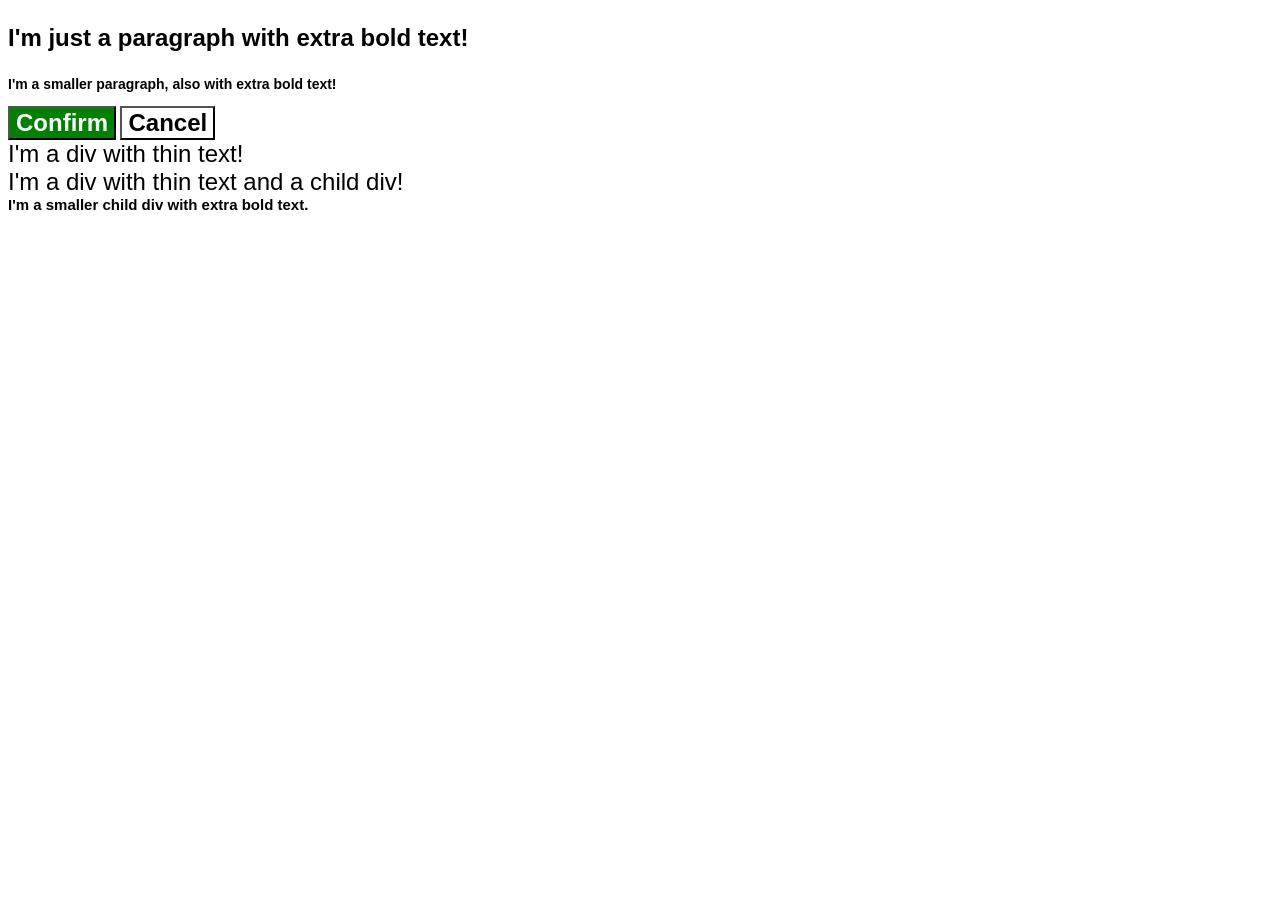
<file: foundations/cascade/01-cascade-fix/index.html>
<!DOCTYPE html>
<html lang="en">
  <head>
    <meta charset="UTF-8">
    <meta http-equiv="X-UA-Compatible" content="IE=edge">
    <meta name="viewport" content="width=device-width, initial-scale=1.0">
    <title>Fix the Cascade</title>
    <link rel="stylesheet" href="style.css">
  </head>
  <body>
    <p class="para">I'm just a paragraph with extra bold text!</p>
    <p class="para small-para">I'm a smaller paragraph, also with extra bold text!</p>

    
    <button id="confirm-button" class="button confirm">Confirm</button>
    <button id="cancel-button" class="button cancel">Cancel</button>

    <div class="text">I'm a div with thin text!</div>
    <div class="text">I'm a div with thin text and a child div!
      <div class="text child">I'm a smaller child div with extra bold text.</div>
    </div>
  </body>
</html>
</file>
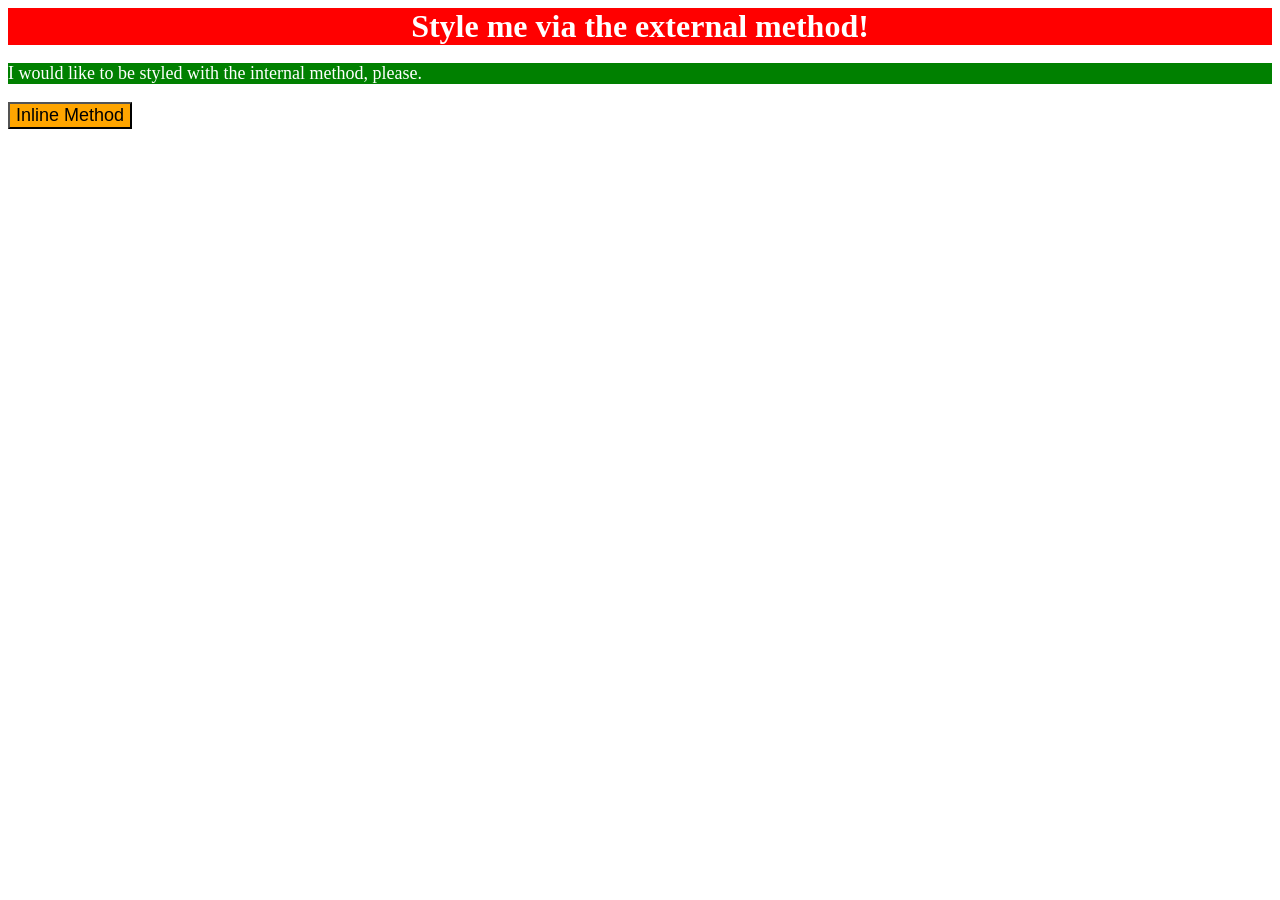
<file: foundations/intro-to-css/01-css-methods/index.html>
<!DOCTYPE html>
<html lang="en">
  <head>
    <meta charset="UTF-8">
    <meta http-equiv="X-UA-Compatible" content="IE=edge">
    <meta name="viewport" content="width=device-width, initial-scale=1.0">
    <title>Methods for Adding CSS</title>
    <link rel="stylesheet" href="styles.css">
    <style> 

    p {
      background-color: green;
      color: white;
      font-size: 18px;
    }

    </style>
  </head>
  <body>
    <div>Style me via the external method!</div>
    <p>I would like to be styled with the internal method, please.</p>
    <button style="background-color: orange; font-size: 18px;">Inline Method</button>

    
  </body>
</html>
</file>
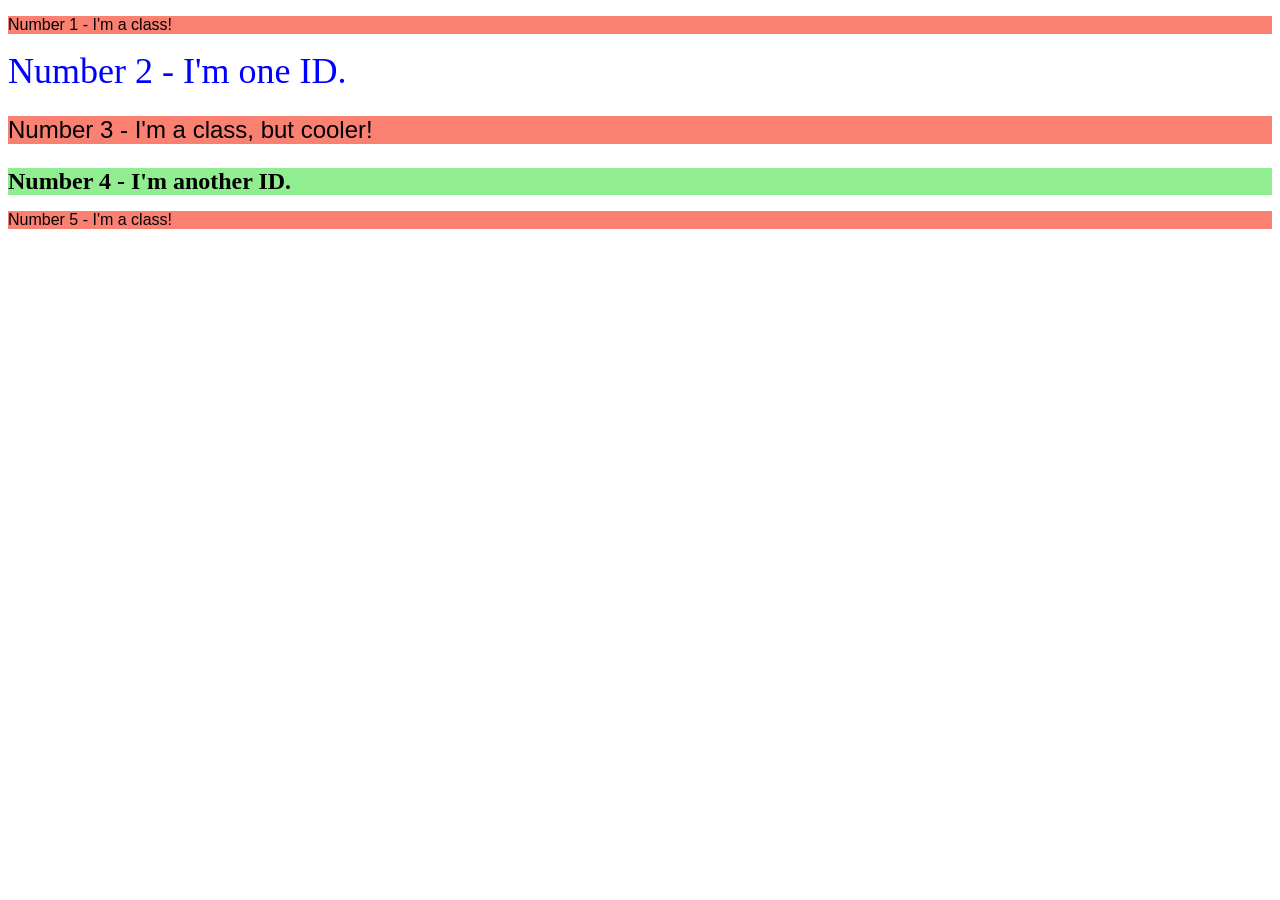
<file: foundations/intro-to-css/02-class-id-selectors/index.html>
<!DOCTYPE html>
<html lang="en">
  <head>
    <meta charset="UTF-8">
    <meta http-equiv="X-UA-Compatible" content="IE=edge">
    <meta name="viewport" content="width=device-width, initial-scale=1.0">
    <title>Class and ID Selectors</title>
    <link rel="stylesheet" href="style.css">
  </head>
  <body>
    <p class="odd">Number 1 - I'm a class!</p>
    <div id="two">Number 2 - I'm one ID.</div>
    <p class="odd adjust-font-size">Number 3 - I'm a class, but cooler!</p>
    <div id="four">Number 4 - I'm another ID.</div>
    <p class="odd">Number 5 - I'm a class!</p>

  </body>
</html>
</file>
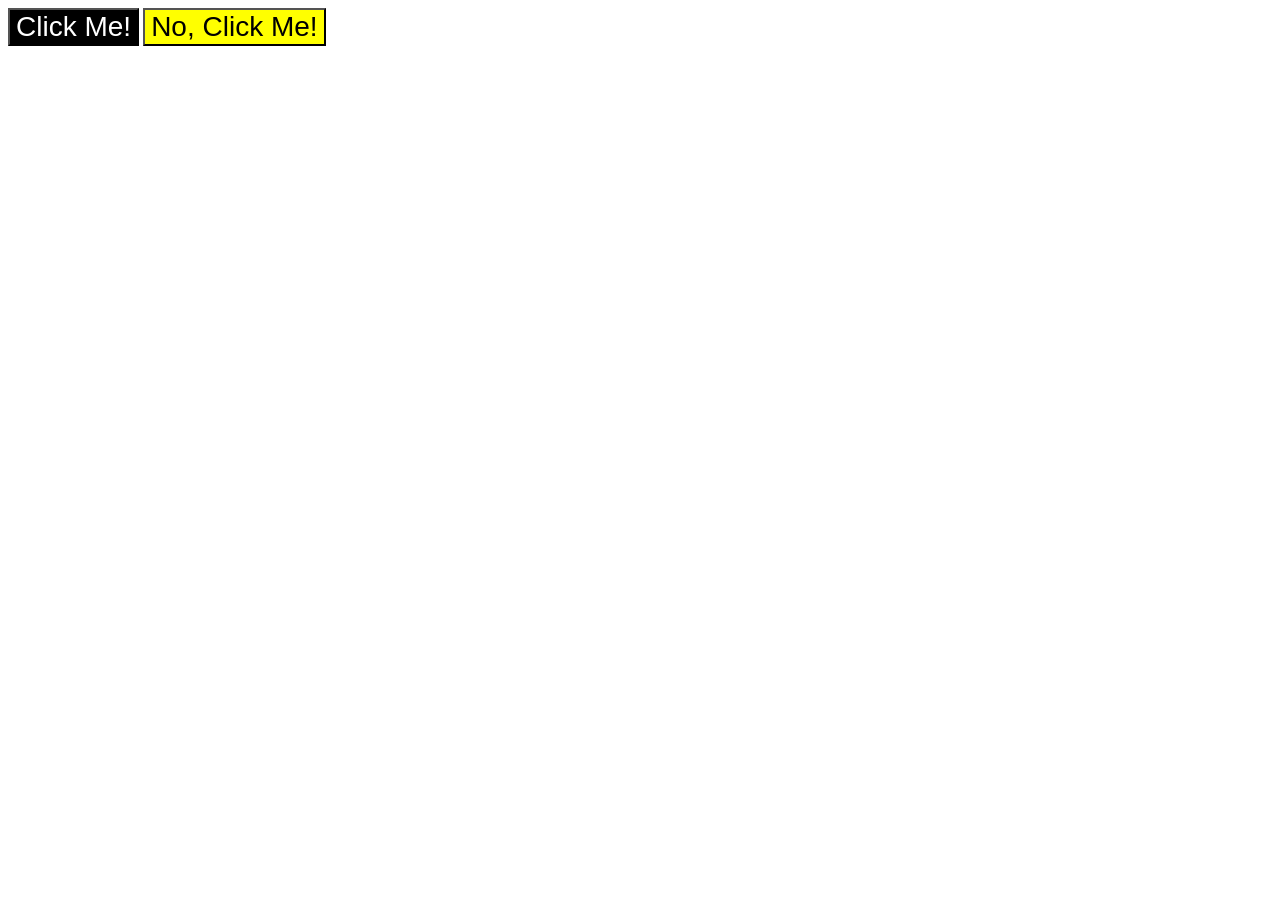
<file: foundations/intro-to-css/03-grouping-selectors/index.html>
<!DOCTYPE html>
<html lang="en">
  <head>
    <meta charset="UTF-8">
    <meta http-equiv="X-UA-Compatible" content="IE=edge">
    <meta name="viewport" content="width=device-width, initial-scale=1.0">
    <title>Grouping Selectors</title>
    <link rel="stylesheet" href="style.css">
  </head>
  <body>


    <button class="click-me">Click Me!</button>



    <button class="no-click-me">No, Click Me!</button>



  </body>
</html>
</file>
<file: foundations/cascade/01-cascade-fix/style.css>
body {
  font-family: Arial, Helvetica, sans-serif;
}


.para,
.small-para {
  color: hsl(0, 0%, 0%);
  font-weight: 800;
}


/* the below works because you are changing it from a normal class selector into a chained selector, giving it more specificity */ 

p.small-para {
  font-size: 14px;
}

/* now font-size which is an inherited property wont be override small-para's font because it the cascade can read the rules clearer */


.para {
  font-size: 24px;
}

/* the other method is to change the order of selectors, so that there is no conflicting descendency rules

like so: 

.para {
font-size: 24px;

}

.small-para {
font-size: 14px;
}


*/


.button, .confirm {
  font-size: 24px;
  font-weight: bold;
}


.button {
  background-color: rgb(255, 255, 255);
  color: rgb(0, 0, 0);
}

.confirm {
  background-color: green;
  color: white;
} 



/* solution is to either change confirm into an ID selector OR move the .confirm class to after the button class so the background declarations dont conflict */


.text {
font-size: 24px;
font-weight: 300;

}

.child {
font-size: 15px;
font-weight: bold;

}



/* another solution would be 

.text .child {

font-size: 14px;
font-weight: 800;
color: black;
}


div.child {


*/
</file>
<file: foundations/intro-to-css/01-css-methods/styles.css>
div {
color: white;
background-color: red;
font-size: 32px;
font-weight: bold;
text-align: center;
}
</file>
<file: foundations/intro-to-css/02-class-id-selectors/style.css>
/* Add CSS Styling */

.odd {
background-color: #FA8072;
font-family: Verdana, "DejaVu", sans-serif; 

}

.adjust-font-size {

    font-size: 24px;
}

#two {
color: #0000FF;
font-size: 36px;

}

#four {
background-color: rgb(144, 238, 144);
font-weight: bold;
font-size: 24px;
}
</file>
<file: foundations/intro-to-css/03-grouping-selectors/style.css>
/* Add CSS Styling */


.click-me {
background-color: black;
color: white;

}



.no-click-me {
background-color: yellow;


}


.click-me, .no-click-me {

font-size: 28px;
font-family: Helvetica, "Times New Roman", sans-serif;


}
</file>
